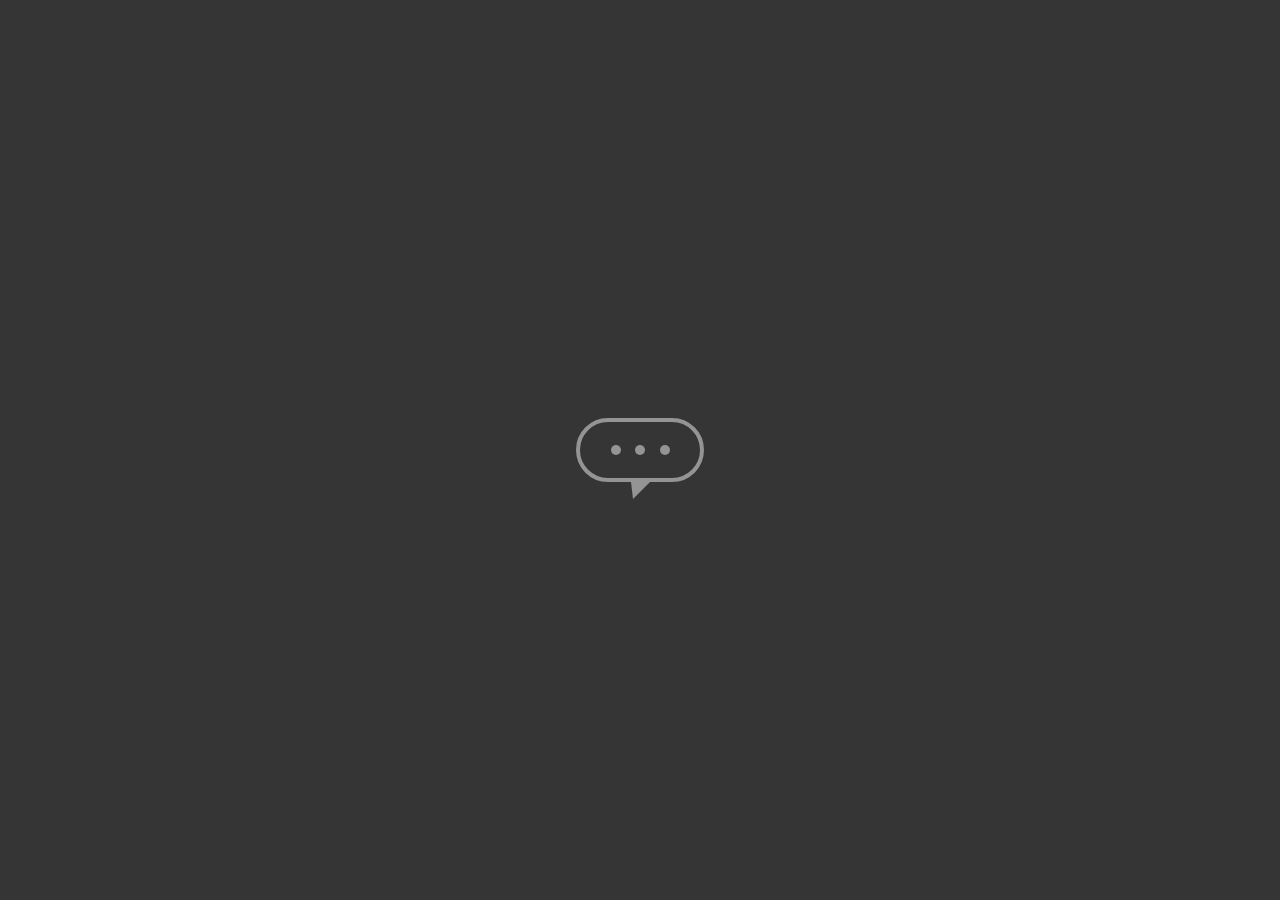
<file: DIO-CHATBOT #4/index.html>
<!DOCTYPE html>
<html>

<head>
  <meta charset="utf-8">
  <meta name="viewport" content="width=device-width">
  <title>DOCUMENT</title>
  <link href="style.css" rel="stylesheet" type="text/css" />
</head>

<body>
<main class="wrapper">
  <div class="chatbot">
    <div class="chatbot__loading"></div>
    <div class="chatbot__loading"></div>
    <div class="chatbot__loading"></div>
  </div>
</main>
</body>

</html>
</file>
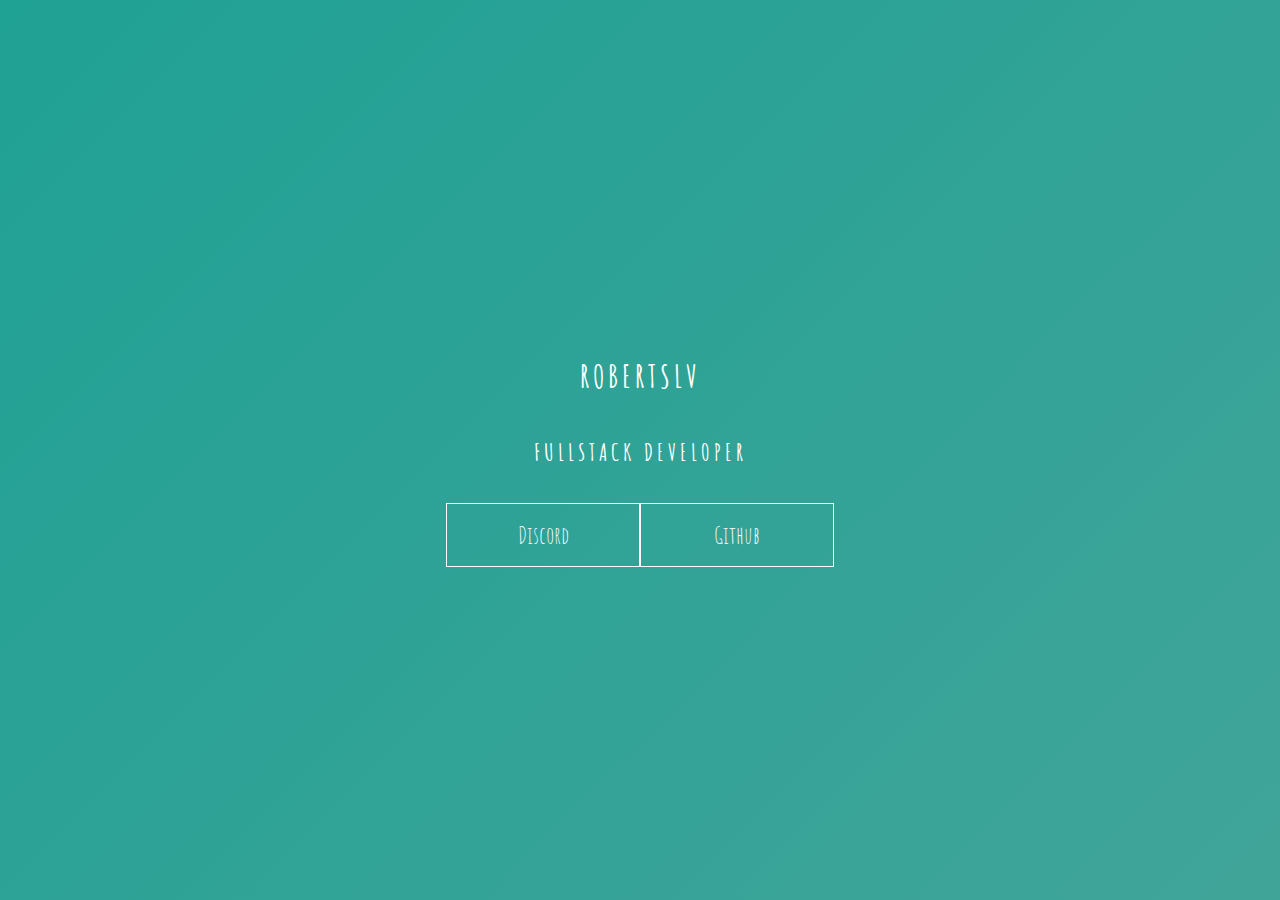
<file: DIO-KEYFRAMES #3/index.html>
<!DOCTYPE html>
<html>

<head>
  <meta charset="utf-8">
  <meta name="viewport" content="width=device-width">
  <title>menu morphin</title>
  <link href="style.css" rel="stylesheet" type="text/css" />
</head>

<body>
<main class="wrapper">
  <h1>Robertslv</h1>
  <h2>FullStack Developer</h2>
  <div class="social-media">
    <a href="#">Discord</a>
    <a href="#">Github</a>
  </div>
</main>
</body>

</html>
</file>
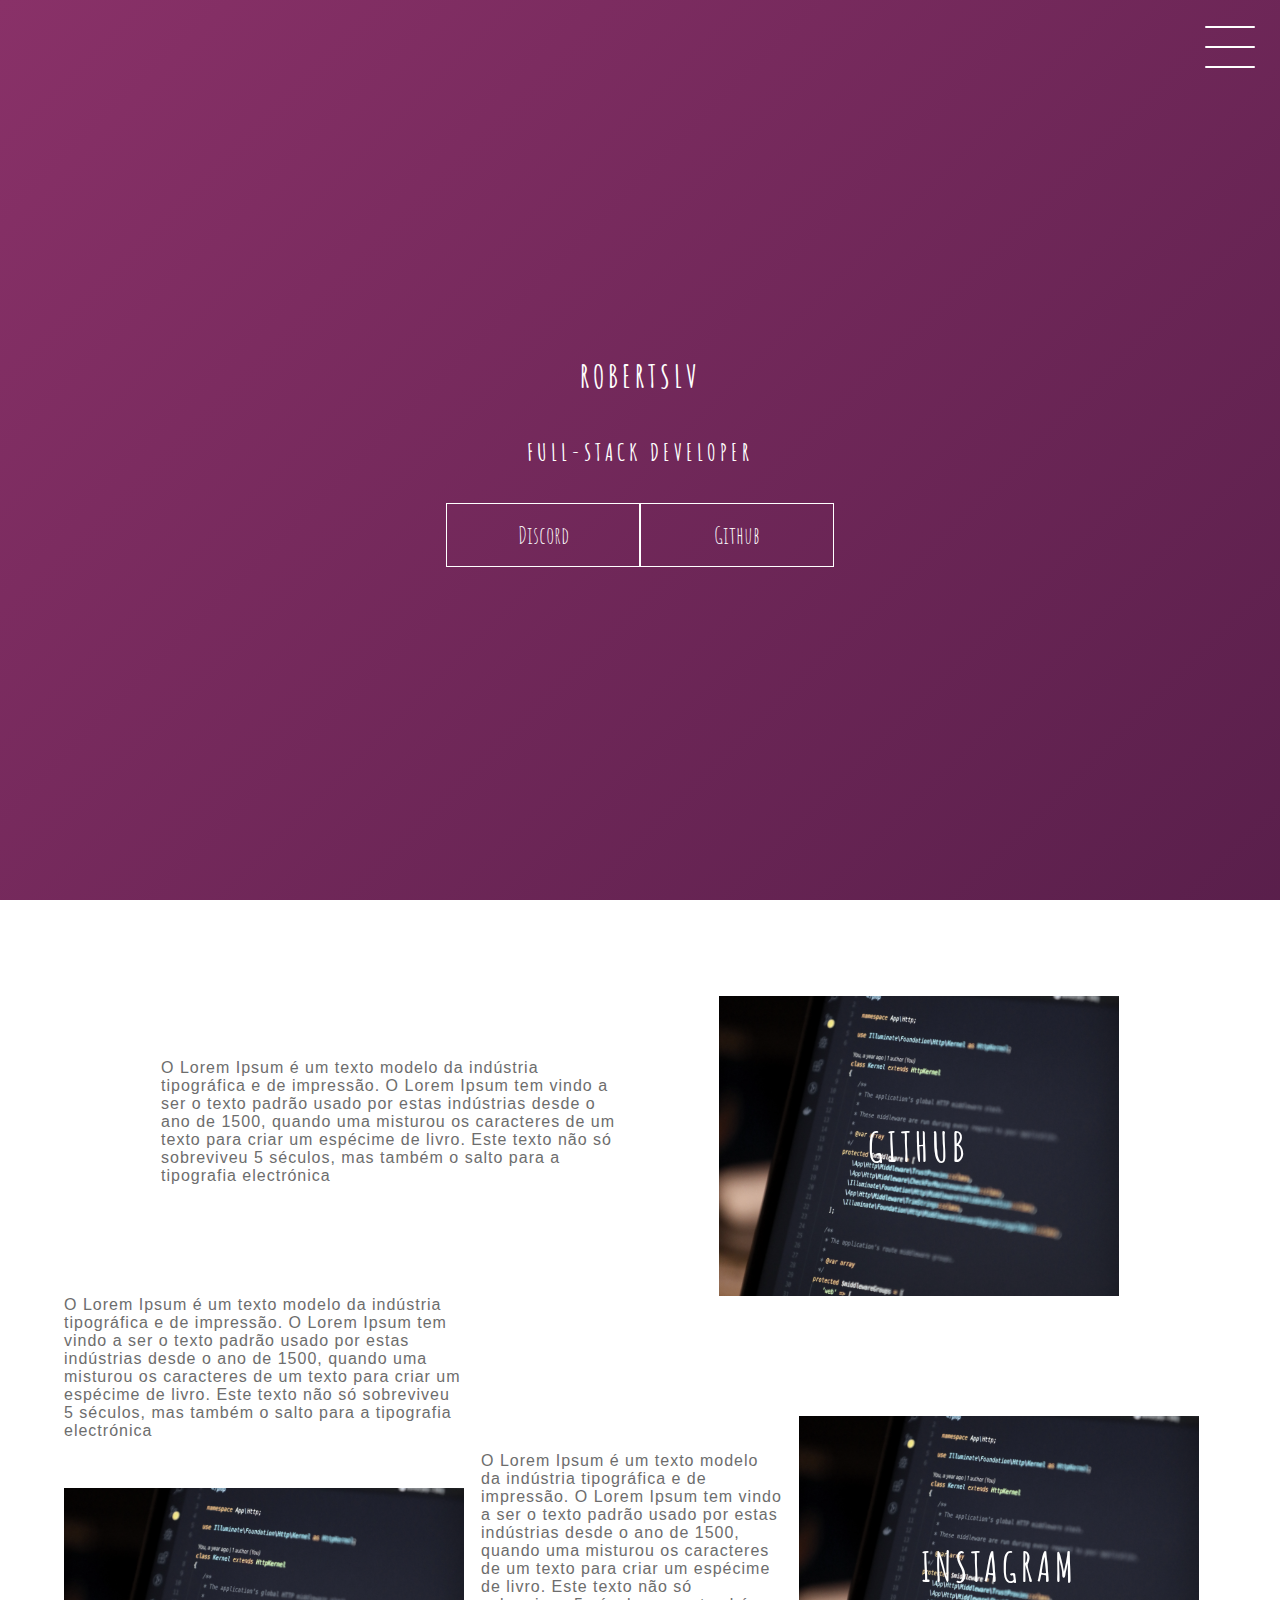
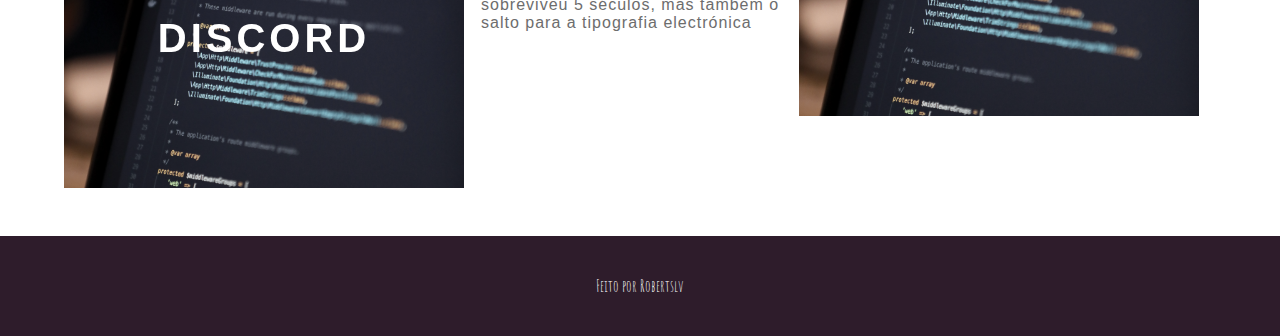
<file: DIO-PROJETO-FINAL-PORTIFÓLIO #5/index.html>
<!DOCTYPE html>
<html>

<head>
  <meta charset="utf-8">
  <meta name="viewport" content="width=device-width">
  <title>DOCUMENT</title>
  <link href="style.css" rel="stylesheet" type="text/css" />
</head>

<body>
 <header class="header-wrapper">
   <div class="header">
    <div class="cheackbox-container">
      <div class="checkbox- wrapper">
        <input type="checkbox" id="toggle">
        <label class="checkbox" for="toggle">
           <div class="trace"></div>
           <div class="trace"></div>
           <div class="trace"></div>
        </label>
       <div class="menu"></div>
       <nav class="menu-items">
        <ul>
          <li>
             <a href="#">Home</a>
          </li>
          <li>
            <a href="#">Sobre</a>
          </li>
          <li>
            <a href="#">Projetos</a>
          </li>
        </ul>
       </nav>
      </div>

    </div>
   </div>
   <h1>Robertslv</h1>
   <h2>Full-stack Developer</h2>
   <div class="social-media">
    <a href="#">Discord</a>
    <a href="#">Github</a>
   </div>
 </header>
 <main class="container">
 <div class="card-container">
  <div class="card-text">
    O Lorem Ipsum é um texto modelo da indústria tipográfica e de impressão. O Lorem Ipsum tem vindo a ser o texto padrão usado por estas indústrias desde o ano de 1500, quando uma misturou os caracteres de um texto para criar um espécime de livro. Este texto não só sobreviveu 5 séculos, mas também o salto para a tipografia electrónica  
  </div>
  <div class="card">
    <div class="card-wrapper">
      <h2>Github</h2>
      <p>Veja meus projetos</p>
    </div>
  </div>
 </div>
 <div class="card-container">
  <div class="card-text">
    O Lorem Ipsum é um texto modelo da indústria tipográfica e de impressão. O Lorem Ipsum tem vindo a ser o texto padrão usado por estas indústrias desde o ano de 1500, quando uma misturou os caracteres de um texto para criar um espécime de livro. Este texto não só sobreviveu 5 séculos, mas também o salto para a tipografia electrónica
    <div class="card">
    <div class="card-wrapper">
      <h2>Discord</h2>
      <p>Me encontre no discord.</p>
    </div>
  </div>
</div>
 <div class="card-container">
  <div class="card-text">
    O Lorem Ipsum é um texto modelo da indústria tipográfica e de impressão. O Lorem Ipsum tem vindo a ser o texto padrão usado por estas indústrias desde o ano de 1500, quando uma misturou os caracteres de um texto para criar um espécime de livro. Este texto não só sobreviveu 5 séculos, mas também o salto para a tipografia electrónica
   </div>
  <div class="card">
    <div class="card-wrapper">
      <h2>instagram</h2>
      <p>Dia a dia</p>
    </div>
  </div>
 </div>
 </main>
<footer class="footer">
Feito por Robertslv
</footer>
</body>

</html>
</file>
<file: DIO-CHATBOT #4/style.css>
body {
  margin: 0;
  padding: 0;
  font-family: sans-serif;
}

.wrapper {
  height: 100vh;
  width: 100vw;
  background-color: rgb(53, 53, 53);
  display: flex;
  justify-content: center;
  align-items: center;
}

.chatbot {
  height: 4rem;
  width: 8rem;
  border-radius: 36px;
  border: 4px solid #949494;
  padding: 0 1rem;
  box-sizing: border-box;
  display: flex;
  justify-content:  space-evenly;
  align-items: center;
  position: relative;
  transform: translate(0);
  animation: chatTranslate 2s ease-in-out infinite;
}

.chatbot::before {
  content: "";
  width: 0;
  height: 0;
  position: absolute;
  bottom: -1.3rem;
  border-left: 2px solid transparent;
  border-right: 17px solid transparent;
  border-top: 17px solid #949494;
}

.chatbot__loading {
  height: 10px;
  width: 10px;
  border-radius: 50%;
  background-color: #949494;
  transform: scale(1);
}

.chatbot__loading:nth-child(1) {
  animation: pulse 1.5s ease-in-out infinite;

}

.chatbot__loading:nth-child(2) {
  animation: pulse 1.5s ease-in-out infinite;
  animation-delay: 0.2s;
}
.chatbot__loading:nth-child(3) {
  animation: pulse 1.5s ease-in-out infinite;
  animation-delay: 0.4s;
}
@keyframes pulse {
  0%{
     transform: scale(1);
  }
  50%{
     transform: scale(1.5);
  }
  100%{
     transform: scale(1);
  }
}

@keyframes chatTranslate {
  0% {
    transform: translateY(0);
  }
  50%{
    transform: translateY(15px);
  }
  100%{
    transform: translateY(0);
  }
}
</file>
<file: DIO-KEYFRAMES #3/style.css>
@import url('https://fonts.googleapis.com/css2?family=Amatic+SC&display=swap');

body{
  margin: 0;
  padding: 0;
  color: white;
  font-family: 'amatic SC', sans-serif;
}

.wrapper{
  height: 100vh;
  width: 100vw;
  background: linear-gradient(-45deg, #5e0878,#085078,#4ca59b,#1fa194);
  background-size: 400% 400%;
  display: flex;
  flex-direction: column;
  justify-content: center;
  align-items: center;
  animation: backgroundTransition 8s ease-in-out infinite;
}

h1 {
 text-transform: uppercase;
  letter-spacing: 4px;
}

h2 {
  text-transform: uppercase;
   letter-spacing: 4px;
 }

 .social-media{
  margin-top: 1rem;
  display: flex;
 }

 a{
  text-decoration: none;
  color: white;
  font-size: 24px;
  padding: 1rem 4rem;
  border: 1px solid white;
  min-width: 4rem;
  display: flex;
  justify-content: center;
  align-items: center;
  transition: .5s cubic-bezier(0.55, 0.025, 0.675, 0.97);
 }

 a:hover {
  color:#085078;
  background-color: #ffffff;
 }

@keyframes backgroundTransition {
  0%{
    background-position: 0% 80%;
  }
  50%{
    background-position: 80% 100%;
  }
  100%{
    background-position: 0% 90%;
  }
}
</file>
<file: DIO-PROJETO-FINAL-PORTIFÓLIO #5/style.css>
@import url('https://fonts.googleapis.com/css2?family=Amatic+SC&display=swap');

body{
  padding: 0;
  margin: 0;
  color: #ffffff;
  font-family: 'amatic sc', sans-serif;
}

.header-wrapper {
  height: 100vh;
  width: 100%;
  background: linear-gradient(-45deg, #050404,#2e1c2b, #4A1942,#893168);
  background-size: 400% 400%;
  display: flex;
  flex-direction: column;
  align-items: center;
  justify-content: center;
  position: relative;
  animation: backgroundTransition 8s ease-in-out infinite;
}

h1{
  text-transform: uppercase;
  letter-spacing: 4px;
}

h2{
  text-transform: uppercase;
  letter-spacing: 4px;
}

.social-media{
  margin-top: 1rem;
  display: flex;
}

.social-media a{
  text-decoration: none;
  color: #ffffff;
  font-size: 24px;
  padding: 1rem 4rem;
  border: 1px solid #ffffff;
  min-width: 4rem;
  display: flex;
  justify-content: center;
  align-items: center;
  transition: .5s cubic-bezier(0.55, 0.025, 0.675, 0.97);
}

a:hover{
  color: #2E1C2B;
  background-color: #ffffff;
}

@keyframes backgroundTransition{
  0%{
    background-position: 0% 80%;
  }

  50%{
    background-position: 80% 100%;
  }
  100%{
    background-position: 0% 90%;
  }
}

/*MENU HAMBURGUER */

.checkbox-container {
  display: flex;
  justify-content: center;
  align-items: center;
}

.checkbox {
  height: 100px;
  width: 100px;
  position: absolute;
  top: 0;
  right: 0;
  display: flex;
  justify-content: center;
  cursor: pointer;
  z-index: 9999;
  transition: 400ms ease-in-out 0;
}

.checkbox .trace{
  width: 50px;
  height: 2px;
  background-color: #ffffff;
  position: absolute;
  border-radius: 4px;
  transition: 0.5s ease-in-out;
}

.checkbox .trace:nth-child(1){
  top: 26px;
  transform: rotate(0);
}
.checkbox .trace:nth-child(2){
 top: 46px;
 transform: rotate(0);
}

.checkbox .trace:nth-child(3){
  top: 66px;
  transform: rotate(0);
}

#toggle {
  display: none;
}

/* MENU*/

.menu {
  position: absolute;
  top: 28px;
  right: 30px;
  background: transparent;
  height: 40px;
  width: 40px;
  border-radius: 50%;
  box-shadow: 0px 0px 0px 0px #ffffff;
  z-index: -1;
  transition: 400ms ease-in-out 0s;
}

.menu-items{
  position: fixed;
  top: 0;
  left: 0;
  width: 100%;
  height: 100vh;
  display: flex;
  justify-content: center;
  align-items: center;
  z-index: 2;
  opacity: 0;
  visibility: hidden;
  transition: 400ms ease-in-out 0s;
}

.menu-items ul{
  list-style-type: none;

}

.menu-items ul li a{
  margin: 10px 0;
  color: #2e1c2b;
  text-decoration: none;
  text-transform: uppercase;
  letter-spacing: 4px;
  font-size: 40px;
}

/* ANIMAÇÃO MENU*/

#toggle:checked + .checkbox .trace:nth-child(1){
  transform: rotate(45deg);
  background-color: #2e1c2b;
  top: 47px;
}

#toggle:checked + .checkbox .trace:nth-child(2){
  transform: translateX(-100px);
  width: 30px;
  visibility: hidden;
  opacity: 0;
}

#toggle:checked + .checkbox .trace:nth-child(3){
  transform: rotate(-45deg);
  background-color: #2e1c2b;
  top: 48px;
}

#toggle:checked + .checkbox{
  background-color: #ffffff;
}

#toggle:checked ~ .menu{
  box-shadow: 0px 0px 0px 100vmax white;
  z-index: 1;
}

#toggle:checked ~ .menu-items{
  visibility: visible;
  opacity: 1;
}

/* CARDS */

.container {
  width: 100%;
  height: auto;
  display: flex;
  flex-direction: column;
  justify-content: space-between;
  align-items: center;
  margin: 3rem 0;
}


.card-container{
  display: flex;
  align-items: center;
  justify-content: space-evenly;
  width: 90%;
}

.card {
  height: 300px;
  width: 400px;
  margin: 3rem 0 0;
  background-image: url('./room.jpg');
  background-position: center;
  background-repeat: no-repeat;
  background-size: cover;
  display: flex;
  justify-content: center;
  align-items: center;
  filter: grayscale(0.5);
  color: #ffffff;
  cursor: pointer;
  transition: 0.3s;
}

.card-text{
  width: 40%;
  font-family: sans-serif;
  letter-spacing: 1px;
  color: rgb(109, 109, 109);
}

.card-wrapper{
  text-align: center;
  display: flex;
  flex-direction: column;
  justify-content: center;
  align-items: center;
  position: relative;
}

.card-wrapper::before{
  content: '';
  position: absolute;
  height: 100px;
  width: 100px;
  display: block;
  border: 1px solid #ffffff;
  opacity: 0;
  transition: 0.3s;
}

.card-wrapper h2{
  font-size: 40px;
  text-transform: uppercase;
  letter-spacing: 4px;
  margin: 0;
  transition: 0.3s;
}

.card-wrapper p{
  font-size: 0;
  visibility: hidden;
  opacity: 0;
  font-weight: bold;
  text-transform: uppercase;
  transition: 0.3s;
}

.card:hover > .card-wrapper p {
  font-size: 14px;
  opacity: 1;
  visibility: visible;
}

.card:hover > .card-wrapper::before{
 opacity: 1;
 width: 350px;
 height: 250px;
}

/* FOOTER*/

.footer {
  height: 100px;
  width: 100%;
  display: flex;
  justify-content: center;
  align-items: center;
  background-color: #2e1c2b;
}

/* RESPONSIVO */

@media (max-width: 800px) {
  .social-media {
    display: flex;
    flex-direction: column;
  }
  .container {
    margin-top: 0;
  }
  .card-container{
    flex-direction: column;
  }
  .container .card-container:nth-child(1),
  .container .card-container:nth-child(3){
    flex-direction: column-reverse;
  }
  .card{
    height: 250px;
    width: 250px;
  }
  .card-text{
    width: 90%;
    margin-top: 2rem;
    text-align: center;
  }
  .card:hover > .card-wrapper::before{
    height: 190px;
    width: 190px;
  }
}
</file>
